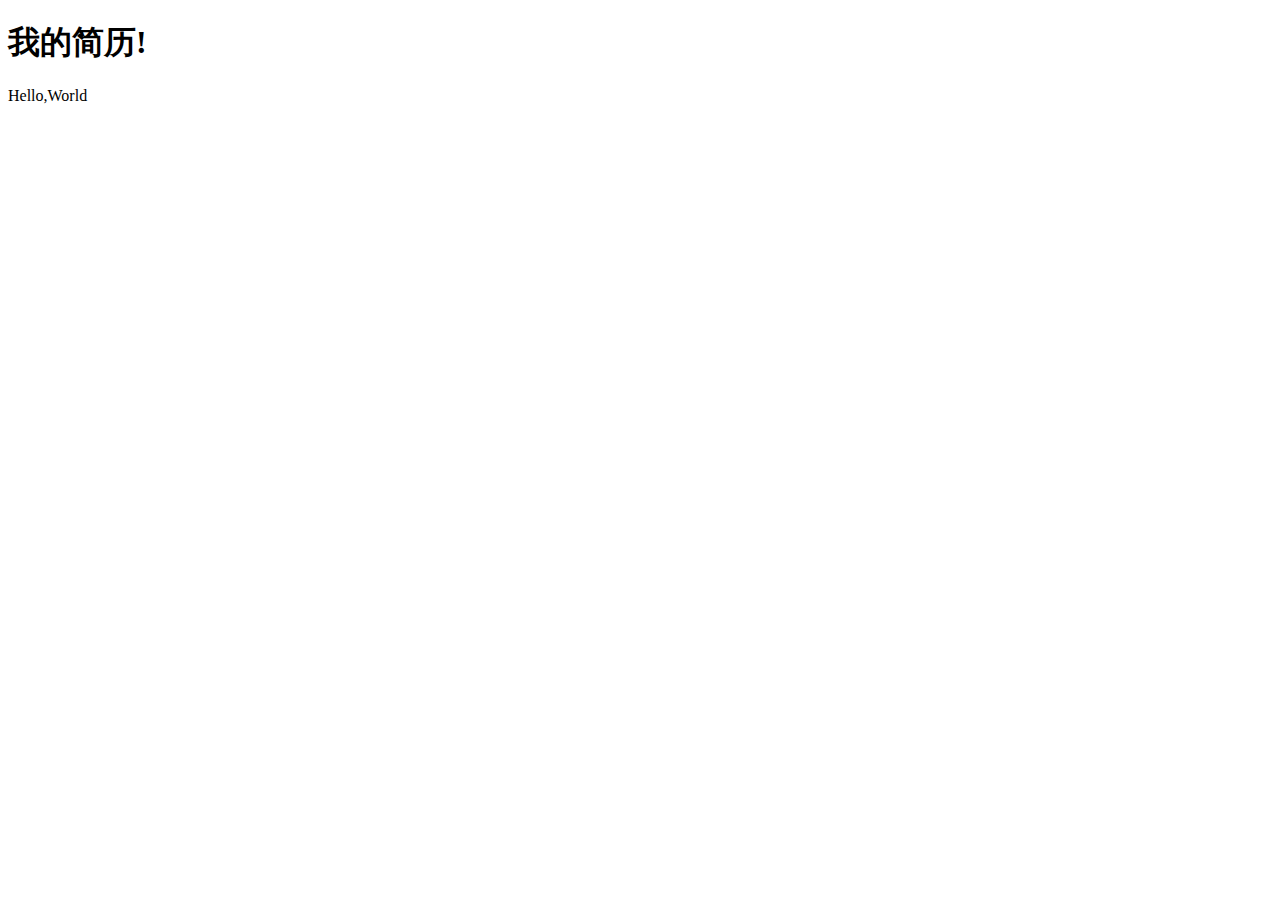
<file: Code/index.html>
<!DOCTYPE html>
<html lang="en">
<head>
    <meta charset="UTF-8">
    <title>Title</title>
</head>
<body>
    <h1>我的简历!</h1>
    <div id="box">Hello,World</div>

    <!-- 增加js -->
    <script src="js/jquery-2.1.4.min.js"></script>
</body>
</html>
</file>
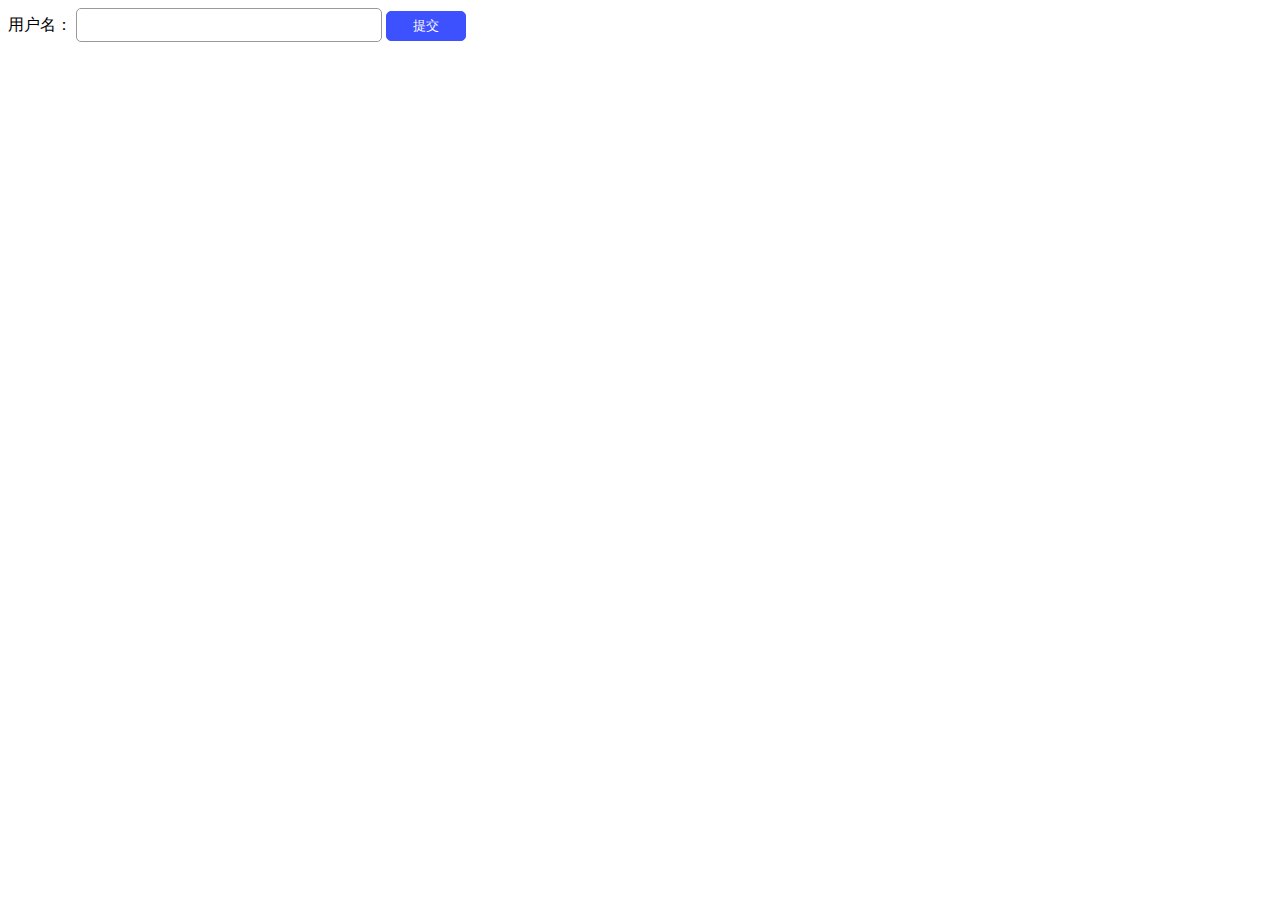
<file: Code/angular/b.html>
<!DOCTYPE html>
<html lang="en">
<head>
    <meta charset="UTF-8">
    <title>Title</title>
    <style type="text/css">
        input[type='text']{width:300px;height:30px;border-radius:5px;border:1px solid #999;text-indent:1em;outline:none;}
        .btn-primary{width:80px;height:30px;background: #3D51FF;border:1px solid #3D51FF;border-radius: 5px;color:#fff;}
    </style>
</head>
<body ng-app="myApp" ng-controller="MainController">
    <form name="signUpForm" ng-submit="submitForm()">
        <!--
            基础指令：
                ng-model
                ng-minlength最小长度
                ng-maxlength最大长度
         -->
        <label>用户名：</label>
        <input
                type="text" name="username"
                ng-class="{ 'error':signUpForm.username.$invalid && signUpForm.username.$touched}"
                required
                ng-model="username" ng-minlength="3" ng-maxlength="10"
        />
        <button type="submit" class="btn-primary" ng-disabled="signUpForm.$invalid">提交</button>

        <div ng-if="signUpForm.username.$invalid && signUpForm.username.$touched">您输入有误请检查</div>
        <div ng-if="signUpForm.username.$valid">
            <div>1</div>
            <div>2</div>
            <div>3</div>
        </div>
        <div>{{ name }}</div>
    </form>
    <script type="text/javascript" src="../js/angular.min.js"></script>
    <script type="text/javascript">
        (function(){
            angular.module('myApp',[])
            .controller('MainController',function($scope){
                $scope.submitForm = function(){
                    console.log("表单提交！")
                }
            })
        })();
    </script>
</body>
</html>
</file>
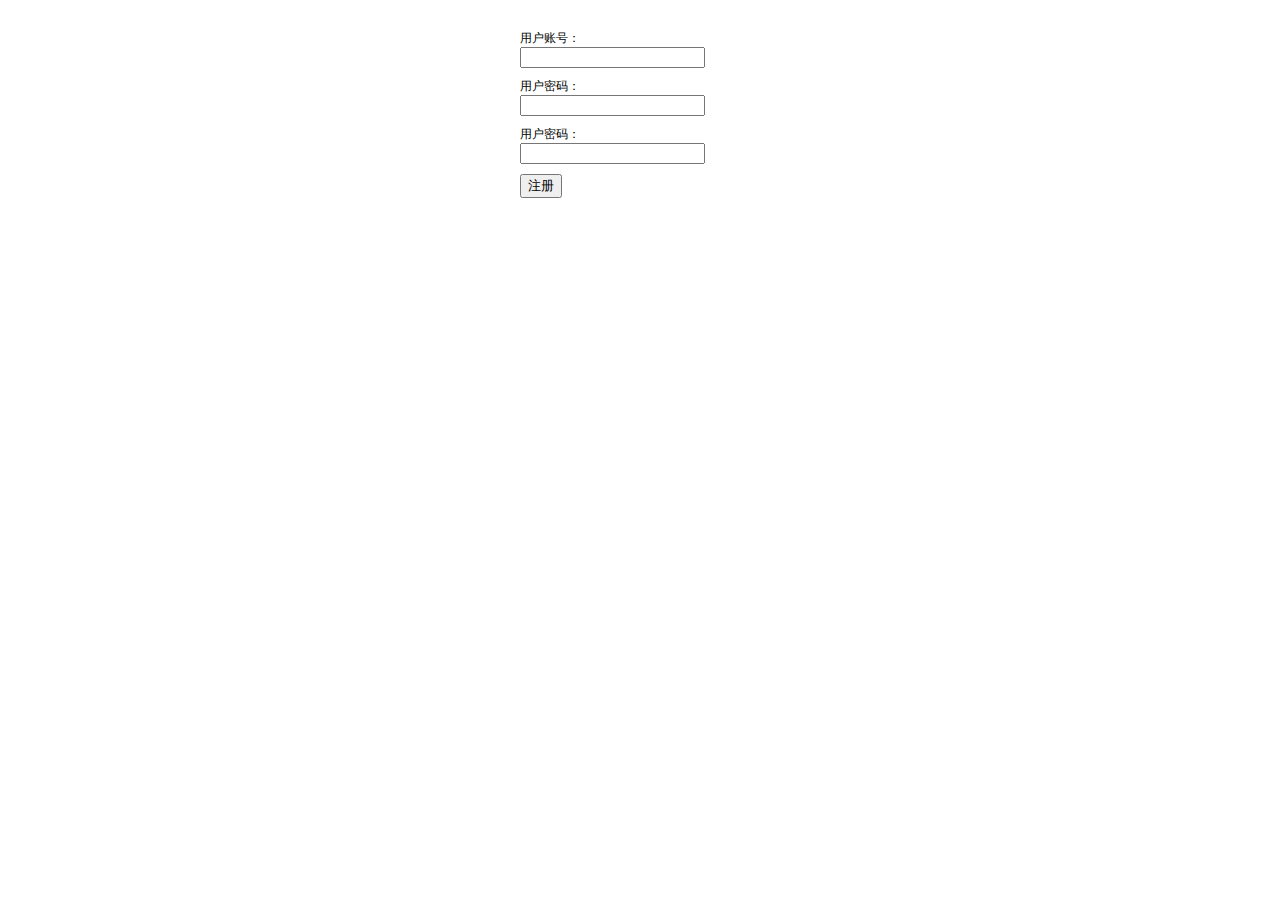
<file: Code/angular/c.html>
<!DOCTYPE html>
<html lang="en">
<head>
    <meta charset="UTF-8">
    <title>Title</title>
    <style type="text/css">
        .wrapper{width:240px;margin:30px auto;font-size:12px;font-family: "Microsoft YaHei UI";}
        .wrapper form .form-group{margin:10px 0px;}
        .wrapper form .form-group .error{color:#c40000;text-align: right;}
    </style>
</head>
<body ng-app="myApp" ng-controller="SignUpController">
    <div class="wrapper">

        <form name="signUpForm" ng-submit="submitForm()">
            <div class="form-group">
                <label>用户账号：</label>
                <input name="username" type="text" required class="form-control"
                       ng-minlength="4" ng-maxlength="32" ng-model="userdata.username">
                <p class="error" ng-if="signUpForm.username.$error.required && signUpForm.username.$touched">
                    用户账号不能为空
                </p>
                <p class="error" ng-if="(signUpForm.username.$error.minlength
                                        || signUpForm.username.$error.maxlength) && signUpForm.username.$touched">
                    用户账号长度为4至32之间
                </p>
            </div>
            <div class="form-group">
                <label>用户密码：</label>
                <!-- 文本框 -->
                <input name="password" type="password" required class="form-control"
                       ng-maxlength="10" ng-minlength="4" ng-model="userdata.password">
                <!-- 错误提示标签 -->
                <p class="error" ng-if="signUpForm.password.$error.required && signUpForm.password.$touched">
                    用户密码不能为空
                </p>
                <p class="error" ng-if="(signUpForm.password.$error.minlength
                                        || signUpForm.password.$error.maxlength)
                                        && signUpForm.password.$touched">
                    用户密码长度为4至32之间
                </p>
            </div>
            <div class="form-group">
                <!-- compare：匹配密码输入框的信息 -->
                <label>用户密码：</label>
                <input name="password2" type="password"  required class="form-control"
                       ng-maxlength="10" ng-minlength="4" ng-model="userdata.password2" compare="userdata.password">

            </div>
            <div class="form-group">
                <button class="form-control">注册</button>
            </div>
        </form>
    </div>
    <script src="../js/angular.min.js"></script>
    <script>
        var mymodule = angular.module('myApp',[]);
        mymodule.controller('SignUpController',function($scope){

            $scope.userdata = {
                /*username:'123',
                password:'123',
                password2:'123',
                */
            };

            $scope.submitForm = function(){
                console.log($scope.userdata);
                if($scope.signUpForm.$invalid){
                    alert('请检查您的信息！');
                }else{
                    alert("提交成功！");
                }
            }
        })

        mymodule.directive("compare",function(){
            var o = {};
            o.strict  = "AE";
            o.scope = {
                orgText:"=compare"
            };
            o.require = "ngModel";
            o.link = function(sco,ele,att,con){
                con.$validators.compare = function(v){
                    return v == sco.orgText;
                }
                sco.$watch("orgText",function(){
                    con.$validate();
                });
            }
            return 0;
        });

    </script>
</body>
</html>
</file>
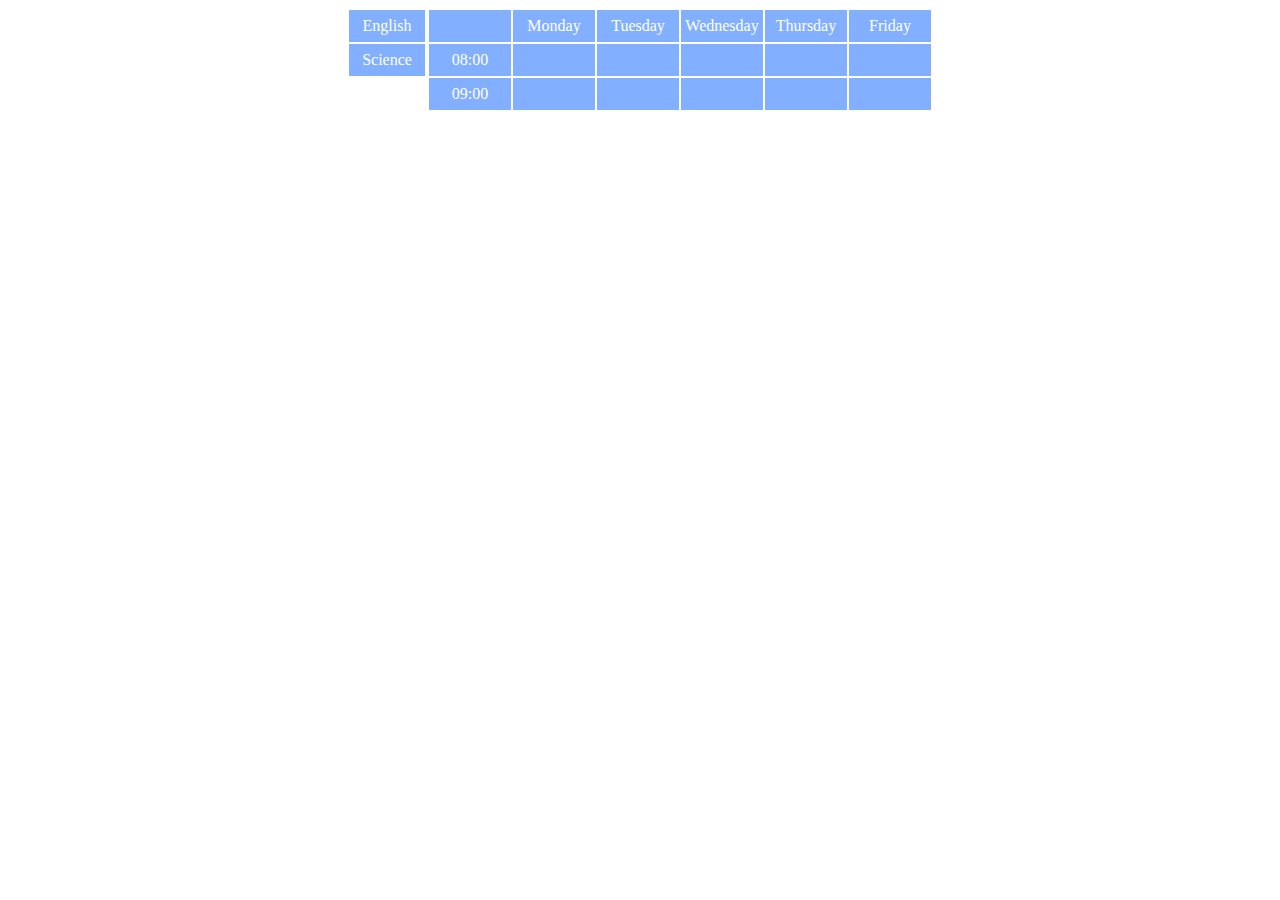
<file: Code/easyui/draggable.html>
<!DOCTYPE html>
<html lang="en">
<head>
    <meta charset="UTF-8">
    <title>Title</title>
    <style type="text/css">
        #box{width:586px;margin:0px auto;}
        #box .left{float:left;width:80px;}
        #box .left table tr td{background: #82AFFF;width:80px;height:30px;margin:3px 0px;line-height:30px;}
        #box .left table tr td .item{text-align:center;color:#fff;}
        #box .right{float:left;}
        #box .right table tr td{background: #82AFFF;width:80px;height:30px;margin:3px 0px;line-height:30px;}
        #box .right table tr .title,.time{text-align:center;color:#fff;}
    </style>
</head>
<body>
    <div id="box">
        <div class="left">
            <table>
                <tr>
                    <td><div class="item">English</div></td>
                </tr>
                <tr>
                    <td><div class="item">Science</div></td>
                </tr>
                <!-- other subjects -->
            </table>
        </div>
        <div class="right">
            <table>
                <tr>
                    <td class="blank"></td>
                    <td class="title">Monday</td>
                    <td class="title">Tuesday</td>
                    <td class="title">Wednesday</td>
                    <td class="title">Thursday</td>
                    <td class="title">Friday</td>
                </tr>
                <tr>
                    <td class="time">08:00</td>
                    <td class="drop"></td>
                    <td class="drop"></td>
                    <td class="drop"></td>
                    <td class="drop"></td>
                    <td class="drop"></td>
                </tr>
                <tr>
                    <td class="time">09:00</td>
                    <td class="drop"></td>
                    <td class="drop"></td>
                    <td class="drop"></td>
                    <td class="drop"></td>
                    <td class="drop"></td>
                </tr>
                <!-- other cells -->
            </table>
        </div>
    </div>
    <script type="text/javascript" src="../js/jquery-2.1.4.min.js"></script>
    <script type="text/javascript" src="../js/jquery.easyui.min.js"></script>
    <script type="text/javascript">
        $(function(){
            //设置元素拖动
            $('.left .item').draggable({
                revert:true,
                proxy:'clone'
            });

            $('.right td.drop').droppable({
                onDragEnter:function(){
                    $(this).addClass('over');
                },
                onDragLeave:function(){
                    $(this).removeClass('over');
                },
                onDrop:function(e,source){
                    $(this).removeClass('over');
                    if ($(source).hasClass('assigned')){
                        $(this).append(source);
                    } else {
                        var c = $(source).clone().addClass('assigned');
                        $(this).empty().append(c);
                        c.css({
                            color:"#fff",
                            textAlign:"center"
                        });
                        c.draggable({
                            revert:true
                        });
                    }
                }
            });

        });
    </script>
</body>
</html>
</file>
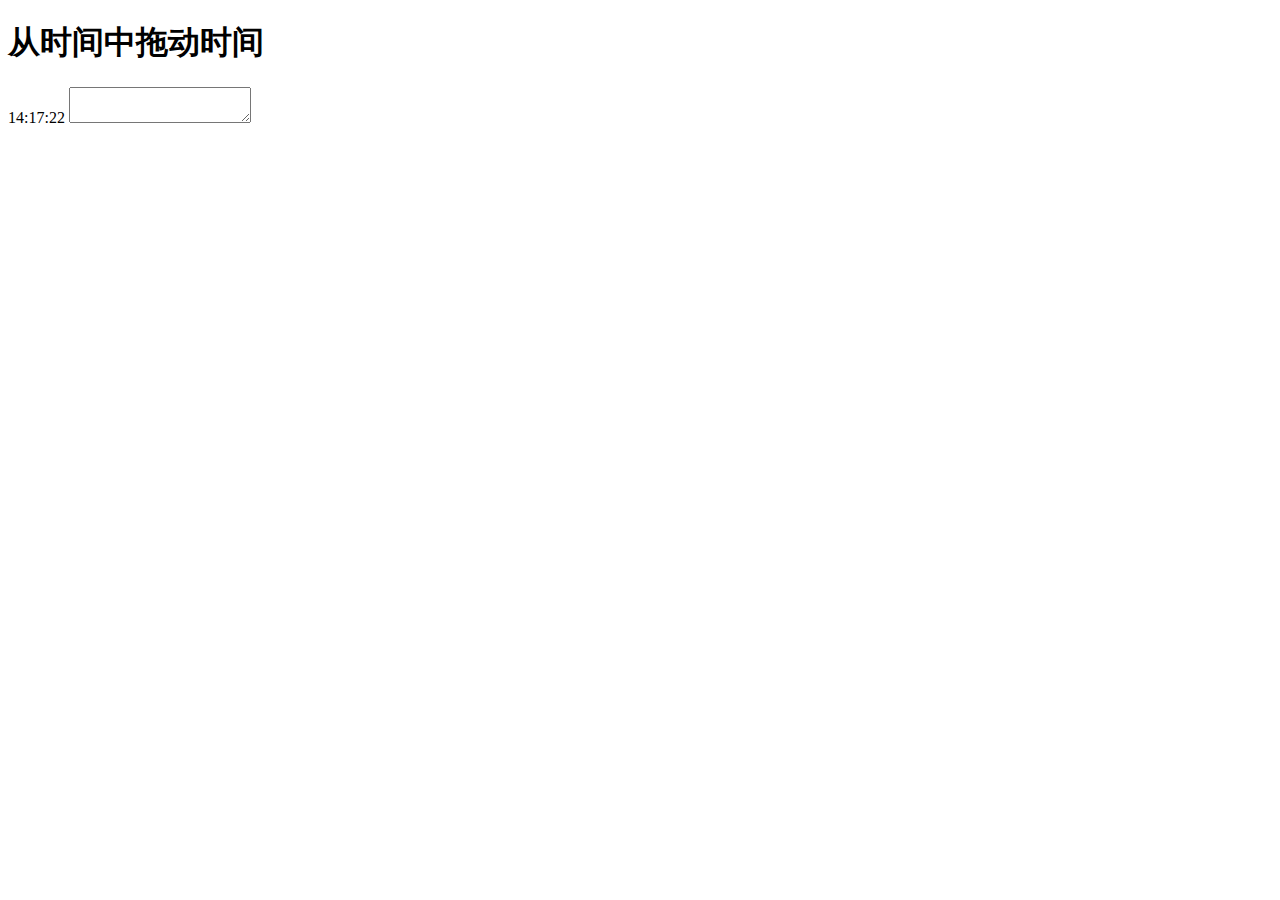
<file: Code/easyui/draggable2.html>
<!DOCTYPE html>
<html lang="en">
<head>
    <meta charset="UTF-8">
    <title>Title</title>
</head>
<body>
    <h1>从时间中拖动时间</h1>
    <span id="clock"></span><!-- 时间显示在这里 -->
    <textarea></textarea><!-- 把时间放在这里 -->

    <script type="text/javascript" src="../js/jquery-2.1.4.min.js"></script>
    <script type="text/javascript" src="../js/jquery.easyui.min.js"></script>
    <script type="text/javascript">
        (function(){
            var clock = document.getElementById("clock");
            function displayTime(){
                var now = new Date();
                var hrs = now.getHours() , mins = now.getMinutes(), sec = now.getSeconds();
                if(mins < 10) mins = "0" + mins;
                clock.innerHTML = hrs + ":" + mins + ":" + sec;
                setInterval(displayTime,60000);
            }
            displayTime();

            //使时钟能够拖动
            clock.draggable = true;
            clock.ondragstart = function(event){
                this.style.background = "red";
            };
        })();
    </script>

</body>
</html>
</file>
